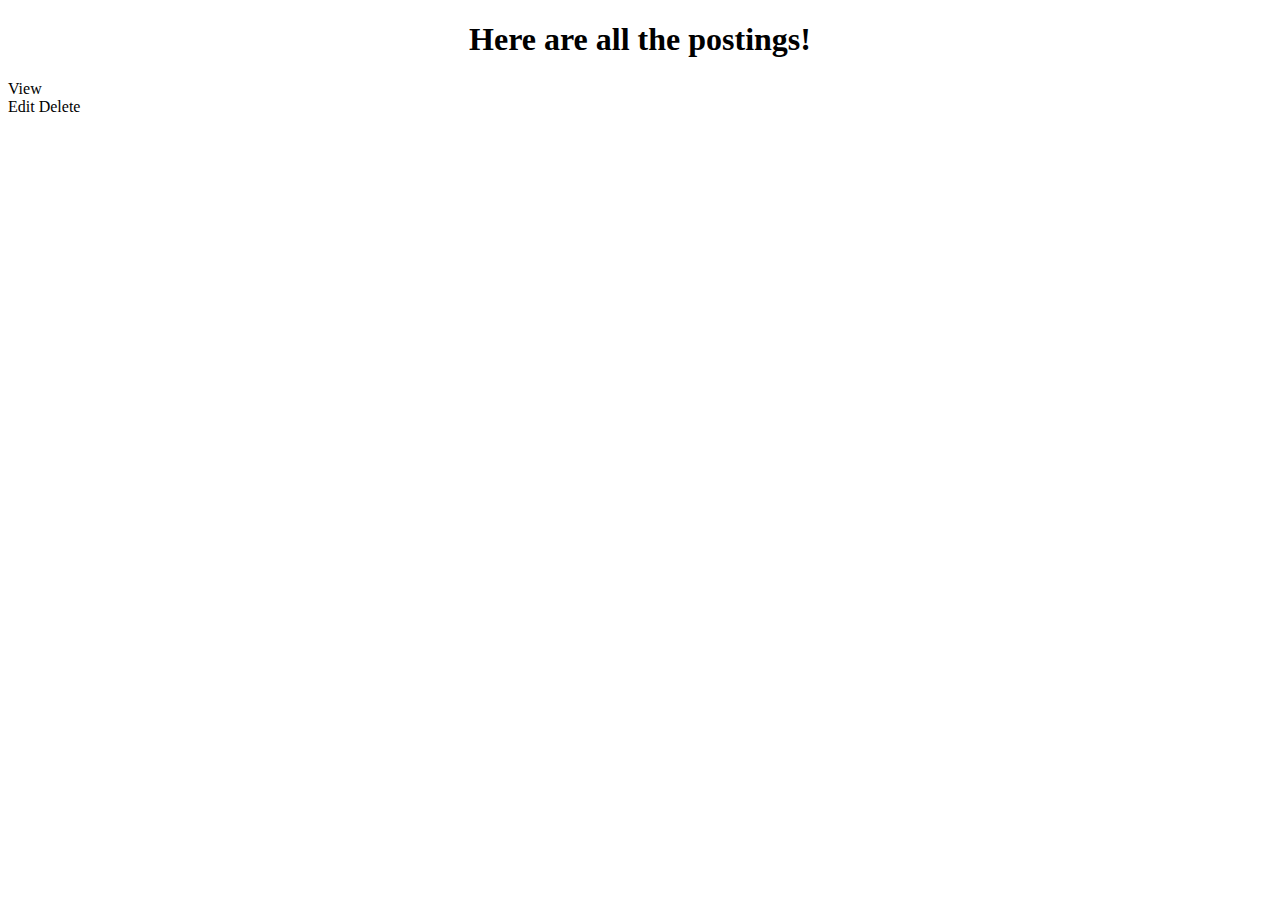
<file: src/main/resources/templates/posts/index.html>
<!doctype html>
<html lang="en" xmlns:th="http://www.thymeleaf.org" xmlns:sec="http://www.thymeleaf.org/extras/spring-security">
<head th:replace="partials/header :: head">
    <meta charset="UTF-8">
    <meta name="viewport"
          content="width=device-width, user-scalable=no, initial-scale=1.0, maximum-scale=1.0, minimum-scale=1.0">
    <meta http-equiv="X-UA-Compatible" content="ie=edge">
    <!--    <title th:text="${title}"></title>-->

</head>
<body>

<nav th:replace="partials/navbar :: navbar"></nav>




<div class="container">
    <h1 style="text-align: center">Here are all the postings!</h1>
</div>

<!--<div class="container">-->
<!--    <div class="row">-->
<!--        <div class="col-12 col-md-6 col-lg-4" th:each="post : ${posts}">-->
<!--            <div class="card shadow-sm">-->
<!--                <div class="card-body">-->
<!--                    <h3 th:text="${post.title}"></h3>-->
<!--                    <p th:text="${post.body}"></p>-->
<!--                    <a class="btn btn-info btn-sm" th:href="@{'/posts/' + ${post.id}}">View</a>-->
<!--                    <div sec:authorize="isAuthenticated()" th:if="${post.getUser().getId() == #authentication.principal.id}">-->
<!--                        <a class="btn btn-dark btn-sm" th:href="@{'/posts/edit/' + ${post.id}}">Edit</a>-->
<!--                        <a class="btn btn-danger btn-sm" th:href="@{'/posts/delete/' + ${post.id}}">Delete</a>-->
<!--                    </div>-->

<!--                </div>-->
<!--            </div>-->
<!--        </div>-->
<!--    </div>-->
<!--</div>-->
<div class="flip-box col-4" th:each="post : ${posts}">
    <div class="flip-box-inner">
        <div class="flip-box-front">
            <h3 th:text="${post.title}"></h3>
        </div>
        <div class="flip-box-back">
            <p th:text="${post.body}"></p>
            <a class="btn btn-info btn-sm" th:href="@{'/posts/' + ${post.id}}">View</a>

            <div sec:authorize="isAuthenticated()" th:if="${post.getUser().getId() == #authentication.principal.id}">
                <a class="btn btn-dark btn-sm" th:href="@{'/posts/edit/' + ${post.id}}">Edit</a>
                <a class="btn btn-danger btn-sm" th:href="@{'/posts/delete/' + ${post.id}}">Delete</a>
            </div>
         </div>
    </div>
</div>

</body>
</html>
</file>
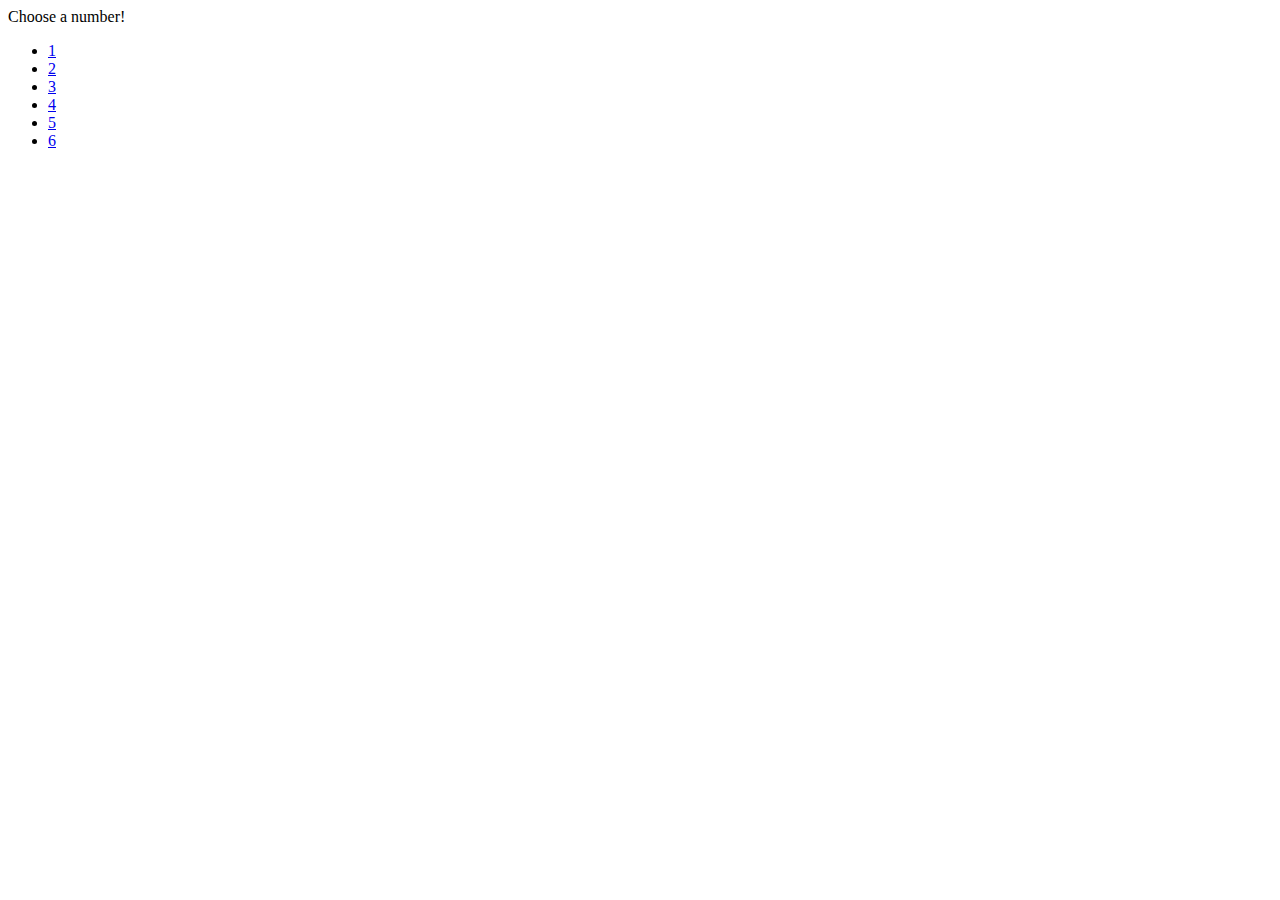
<file: src/main/resources/templates/choose-dice.html>
<!doctype html>
<html lang="en" xmlns:th="http://www.thymeleaf.org">
<head>
    <meta charset="UTF-8">
    <meta name="viewport"
          content="width=device-width, user-scalable=no, initial-scale=1.0, maximum-scale=1.0, minimum-scale=1.0">
    <meta http-equiv="X-UA-Compatible" content="ie=edge">
    <title>Document</title>
</head>
<body>
<div>
    Choose a number!
</div>
<ul>
    <li><a href="/dice-roll/1">1</a></li>
    <li><a href="/dice-roll/2">2</a></li>
    <li><a href="/dice-roll/3">3</a></li>
    <li><a href="/dice-roll/4">4</a></li>
    <li><a href="/dice-roll/5">5</a></li>
    <li><a href="/dice-roll/6">6</a></li>
</ul>


</body>
</html>
</file>
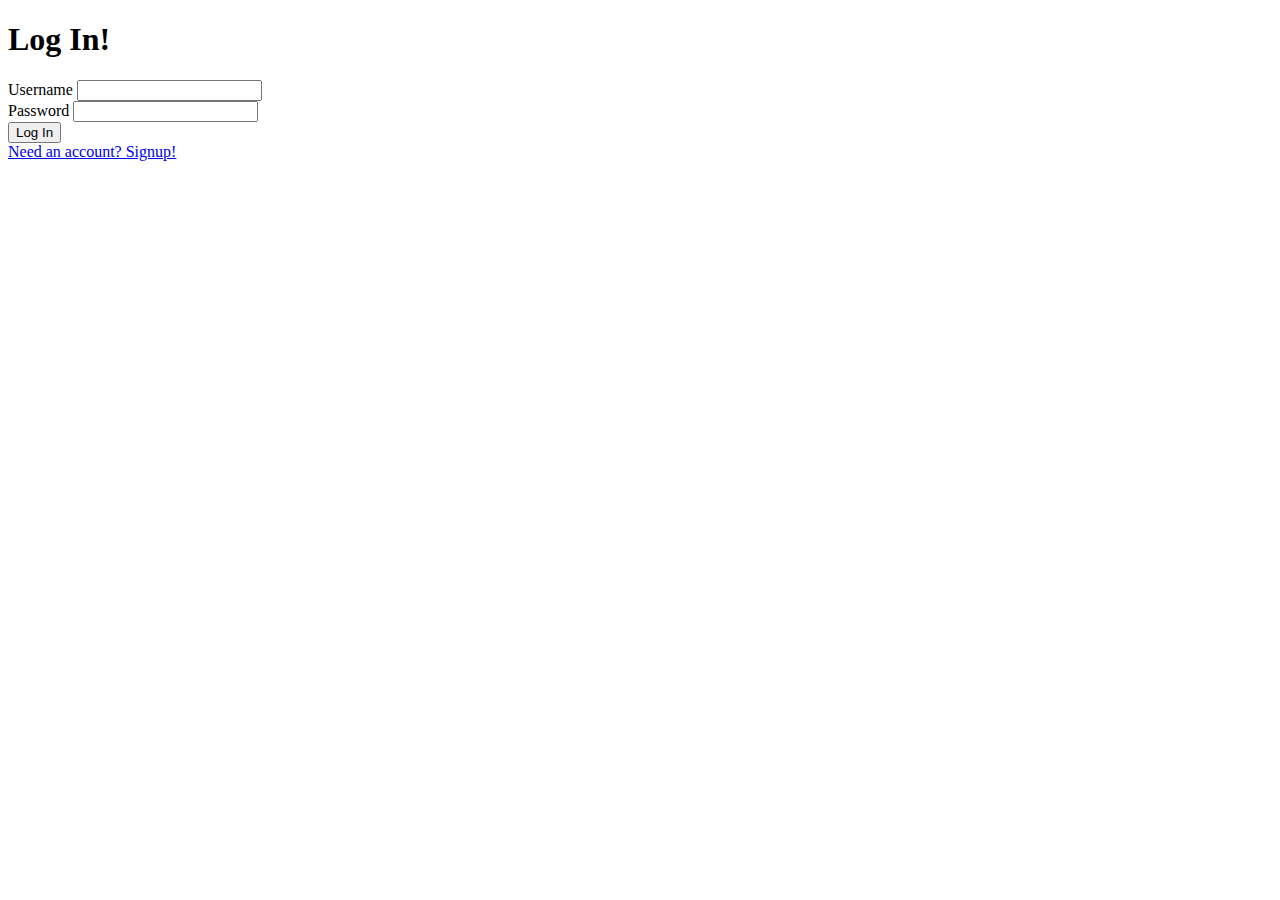
<file: src/main/resources/templates/login.html>
<!DOCTYPE html>
<html lang="en" xmlns:th="http://www.thymeleaf.org">
<!--<head th:replace="partials/header :: header-links"></head>-->
<body>
<!--<nav th:replace="partials/navbar :: navbar"><</nav>-->
<h1 class="text-center">Log In!</h1>
<form class="container" th:action="@{/login}" method="post">

    <div class="form-group">
        <label for="username">Username</label>
        <input class="form-control" type="text" id="username" name="username" />
    </div>
    <div class="form-group">
        <label for="password">Password</label>
        <input class="form-control" type="password" id="password" name="password" />
    </div>
    <input class="btn btn-block btn-primary" type="submit" value="Log In" />
    <div class="form-group">
        <li class="nav-item">
            <a class="nav-link" href="/sign-up">Need an account? Signup!</a>
        </li>
    </div>
</form>

</body>
</html>
</file>
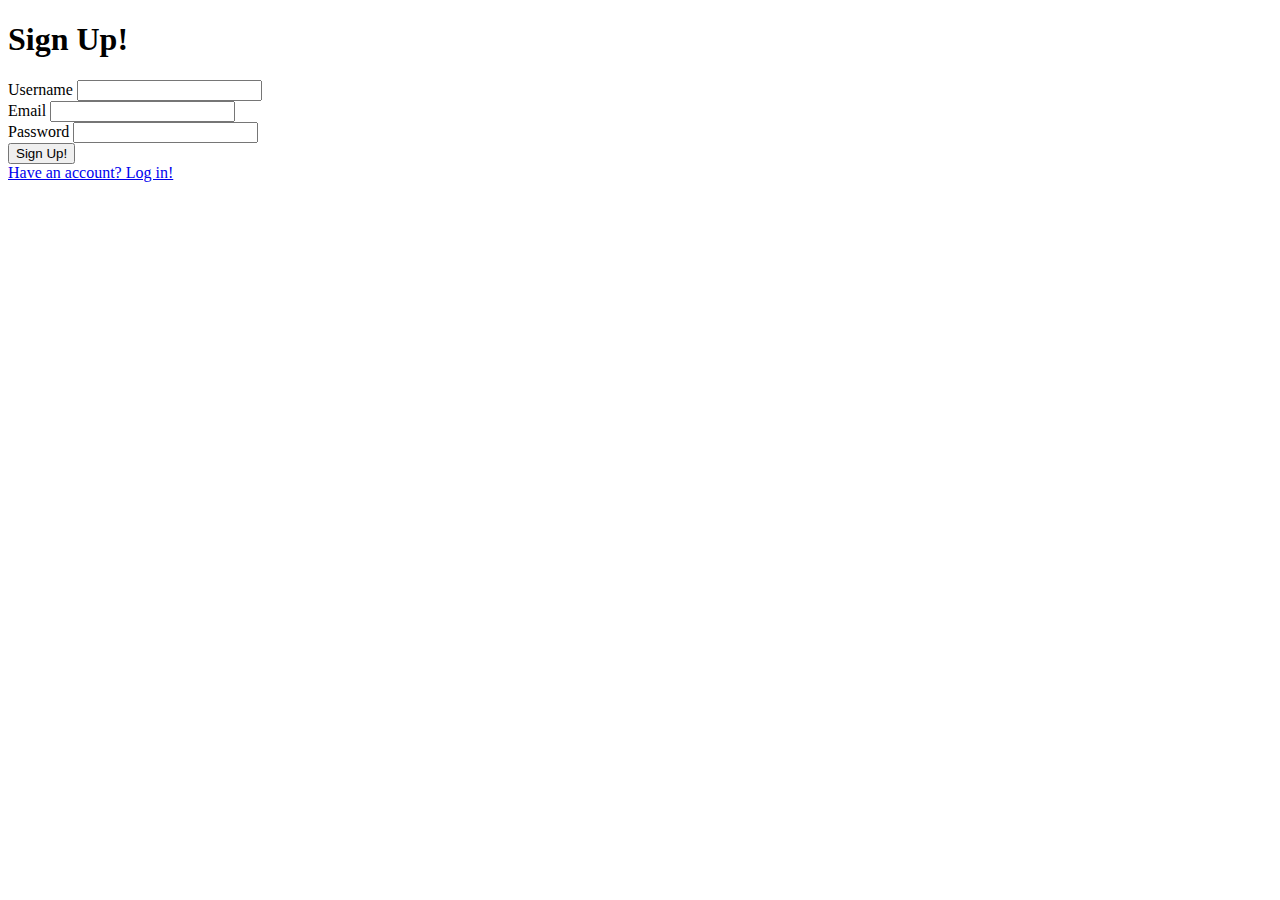
<file: src/main/resources/templates/sign-up.html>
<!DOCTYPE html>
<html lang="en" xmlns:th="http://www.thymeleaf.org">
<!--<head th:replace="partials/header :: header-links"></head>-->
<body>
<!--<nav th:replace="partials/navbar :: navbar"><</nav>-->

<h1 class="text-center">Sign Up!</h1>

<form class="container" th:action="@{/sign-up}" method="post" th:object="${user}">

    <div class="form-group">
        <label for="username">Username</label>
        <input class="form-control" type="text" id="username" th:field="*{username}" />
    </div>

    <div class="form-group">
        <label for="email">Email</label>
        <input class="form-control" type="text" id="email" name="email" th:field="*{email}" />
    </div>

    <div class="form-group">
        <label for="password">Password</label>
        <input class="form-control" type="password" id="password" name="password" th:field="*{password}" />
    </div>

    <input class="btn btn-block btn-primary" type="submit" value="Sign Up!" />
    <div class="form-group">
        <li class="nav-item">
            <a class="nav-link" href="/login">Have an account? Log in!</a>
        </li>
    </div>
</form>

</body>
</html>
</html>
</file>
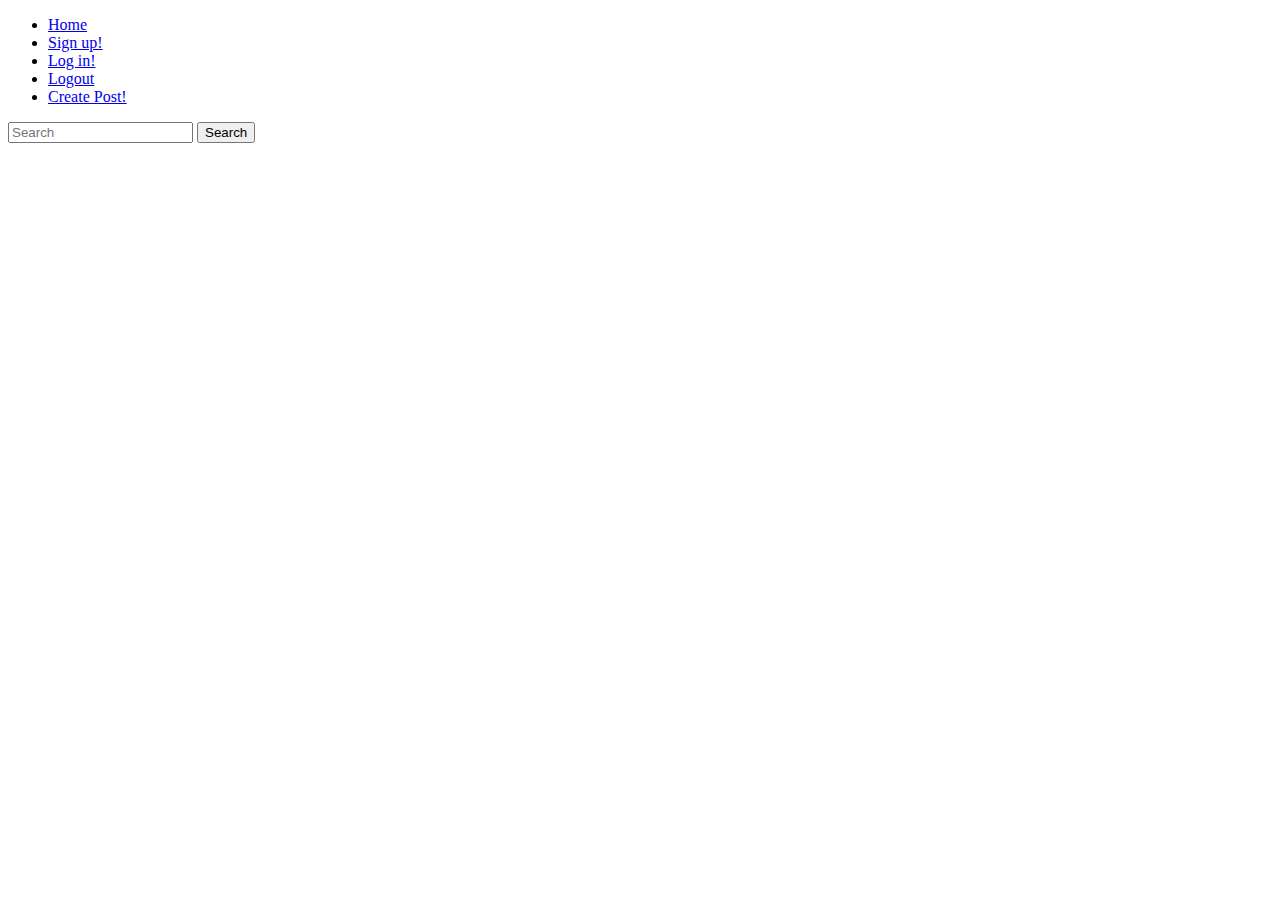
<file: src/main/resources/templates/partials/navbar.html>
<!DOCTYPE html>
<html xmlns:th="http://www.thymeleaf.org">
<head th:fragment="head">
    <meta charset="UTF-8"/>
    <title>Home</title>
</head>
<body>

<nav th:fragment="navbar" class="navbar navbar-expand-sm navbar-dark bg-dark">
<!--    <a class="navbar-brand"><img src="/img/cody-duck.png" alt="Cody-Duck"></a>-->

    <div class="collapse navbar-collapse" id="navbarSupportedContent">
        <ul class="navbar-nav mr-auto">
            <li class="nav-item">
                <a class="nav-link" href="/posts">Home</a>
            </li>
<!--            <li class="nav-item">-->
<!--                <a class="nav-link" href="/roll-dice">Roll Dice</a>-->
<!--            </li>-->
            <li class="nav-item">
                <a class="nav-link" href="/sign-up">Sign up!</a>
            </li>
            <li class="nav-item">
                <a class="nav-link" href="/login">Log in!</a>
            </li>
            <li class="nav-item">
                <form th:action="@{/logout}" th:method="post">
                    <a class="nav-link" href="login">Logout</a>
                </form>
            </li>
            <li class="nav-item">
                <a class="nav-link" href="/posts/create">Create Post!</a>
            </li>
        </ul>
        <form class="form-inline my-2 my-lg-0">
            <input class="form-control mr-sm-2" type="search" placeholder="Search" aria-label="Search">
            <button class="btn btn-outline-info my-2 my-sm-0" type="submit">Search</button>
        </form>
    </div>
</nav>

</body>
</html>
</file>
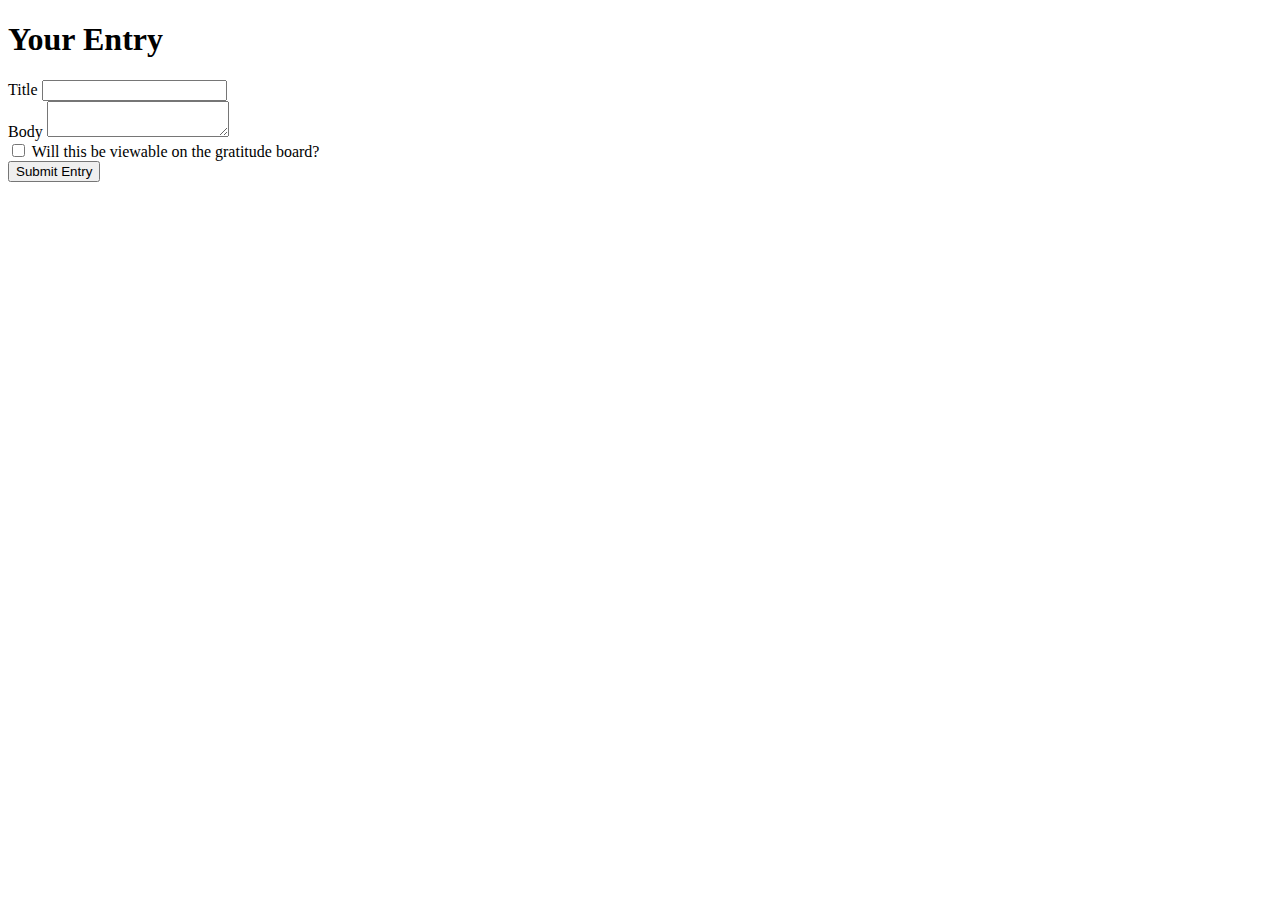
<file: src/main/resources/templates/posts/create.html>
<!DOCTYPE html>
<html xmlns:th="http://www.thymeleaf.org">
<body>
<head th:replace="partials/header :: head">


<div class="container">
    <h1 class="my-4">Your Entry</h1>

    <form th:action="@{/posts/create}" th:method="POST" th:object="${post}">
        <div class="form-group">
            <label for="title">Title</label>
            <input class="form-control" type="text" id="title" th:field="*{title}" />
        </div>
        <div class="form-group">
            <label for="body">Body</label>
            <textarea class="form-control" id="body" th:field="*{body}"></textarea>
        </div>

        <input type="checkbox" id="GratitudePost" name="GratitudePost" value="True">
        <label for="GratitudePost"> Will this be viewable on the gratitude board?</label><br>

        <input class="btn btn-block btn-primary" type="submit" value="Submit Entry" />
    </form>

</div>

</body>
</html>
</file>
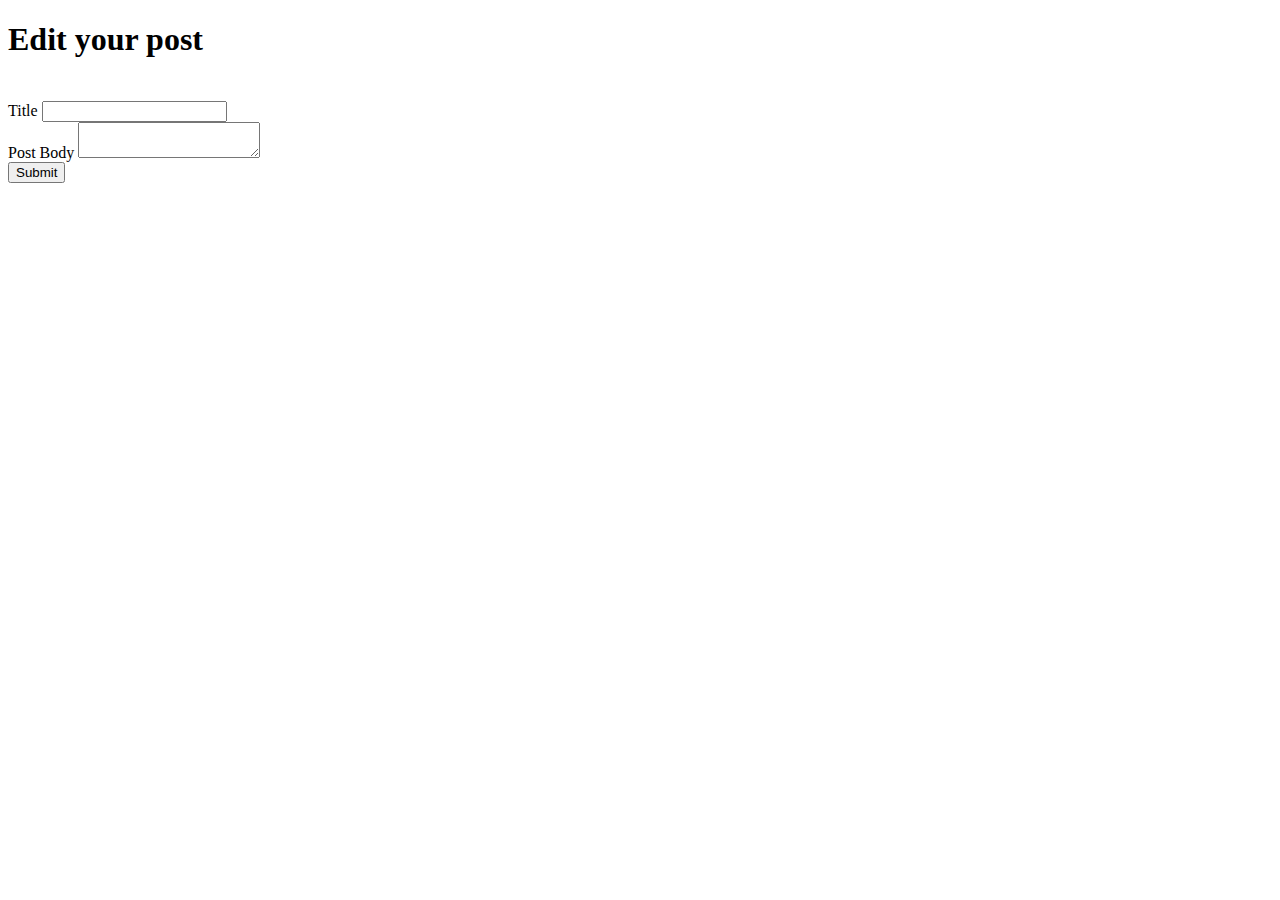
<file: src/main/resources/templates/posts/edit.html>
<!doctype html>
<html lang="en" xmlns:th="http://www.thymeleaf.org">
<head th:replace="partials/header :: head">
    <meta charset="UTF-8">
    <meta name="viewport"
          content="width=device-width, user-scalable=no, initial-scale=1.0, maximum-scale=1.0, minimum-scale=1.0">
    <meta http-equiv="X-UA-Compatible" content="ie=edge">
</head>
<body>

<div class="container">
    <h1>Edit your post</h1>
    <form th:action="'/posts/edit/' + ${post.id}" method="post">
        <input style="visibility: hidden" type="text" name="id" th:value="${post.id}">
        <input style="visibility: hidden" type="text" name="user" th:value="${post.user.id}">
        <div class="form-group">
            <label for="title">Title</label>
            <input id="title" name="title" class="form-control" type="text" th:value="${post.title}">
        </div>
        <div class="form-group">
            <label for="body">Post Body</label>
            <textarea id="body" name="body" class="form-control" type="text" th:text="${post.body}"></textarea>
        </div>
        <input type="submit" class="btn btn-block btn-primary">
    </form>
</div>


</body>
</html>
</file>
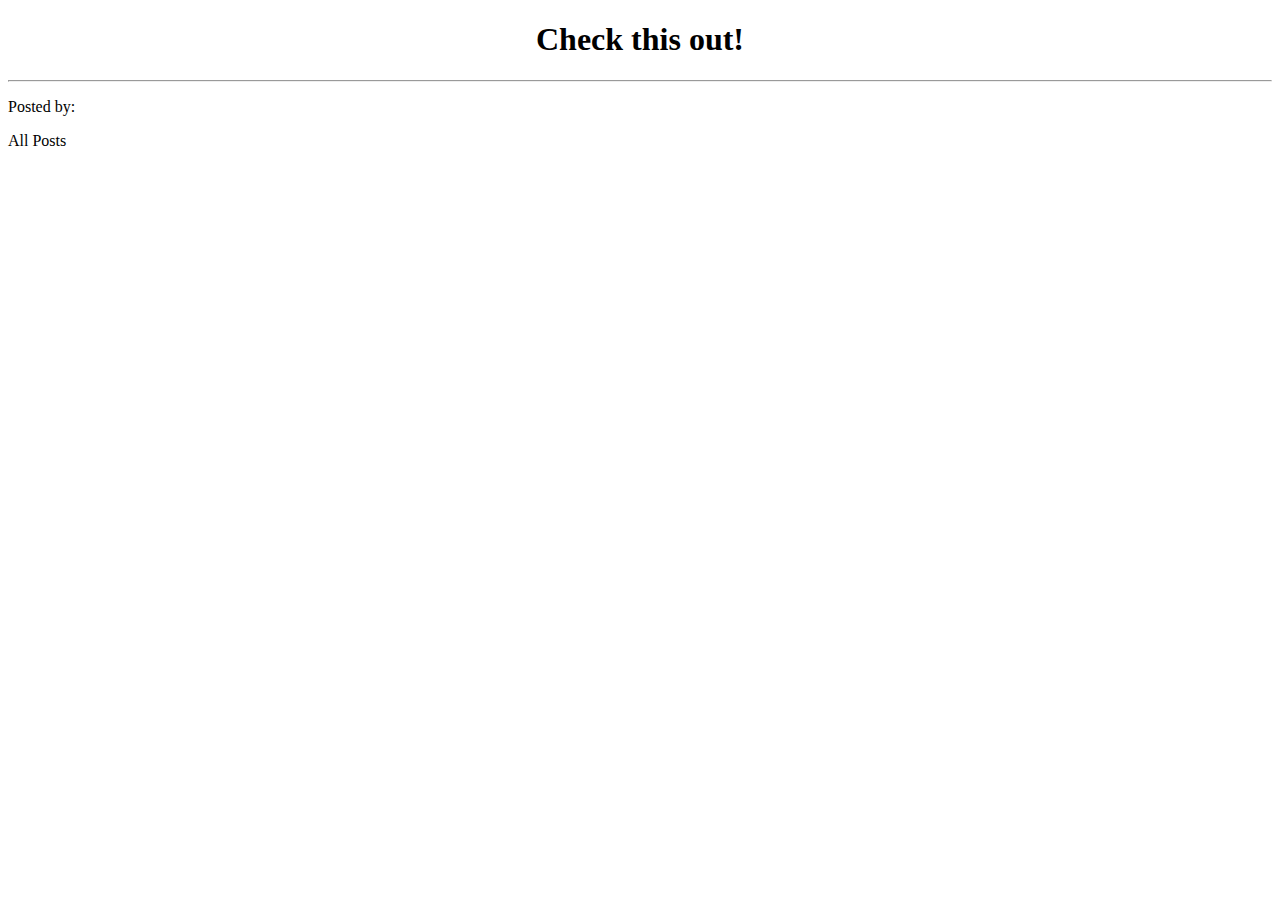
<file: src/main/resources/templates/posts/show.html>
<!doctype html>
<html lang="en" xmlns:th="http://www.thymeleaf.org">
<head th:replace="partials/header :: head">
    <meta charset="UTF-8">
    <meta name="viewport"
          content="width=device-width, user-scalable=no, initial-scale=1.0, maximum-scale=1.0, minimum-scale=1.0">
    <meta http-equiv="X-UA-Compatible" content="ie=edge">
    <!--    <title th:text="${title}"></title>-->
</head>
<body>



<nav th:replace="partials/navbar :: navbar"></nav>

<div class="container">
    <h1 style="text-align: center">Check this out!</h1>
</div>
<div class="jumbotron">
    <h3 class="display-4" th:text="${post.title}"></h3>
    <p class="lead" th:text="${post.body}"></p>
    <hr class="my-4">
    <p>Posted by: <span th:text="${post.user.email}"></span></p>
    <a class="btn btn-info btn-sm" th:href="@{/posts}">All Posts</a>
</div>

<!--<div class="container" style="text-align: center">-->
<!--    <div class="row">-->
<!--        <div class="col-12">-->
<!--            <div class="card shadow-sm">-->
<!--                <div class="card-body">-->
<!--                    <h3 th:text="${post.title}"></h3>-->
<!--                    <p th:text="${post.body}"></p>-->
<!--                    <p>Posted by: <span th:text="${post.user.email}"></span></p>-->
<!--                    <a class="btn btn-info btn-sm" th:href="@{/posts}">All Ads</a>-->
<!--&lt;!&ndash;                    <a class="btn btn-dark btn-sm" th:href="@{'/posts/edit/' + ${post.id}}">Edit</a>&ndash;&gt;-->
<!--                </div>-->
<!--            </div>-->
<!--        </div>-->
<!--    </div>-->
<!--</div>-->

</body>
</html>
</file>
